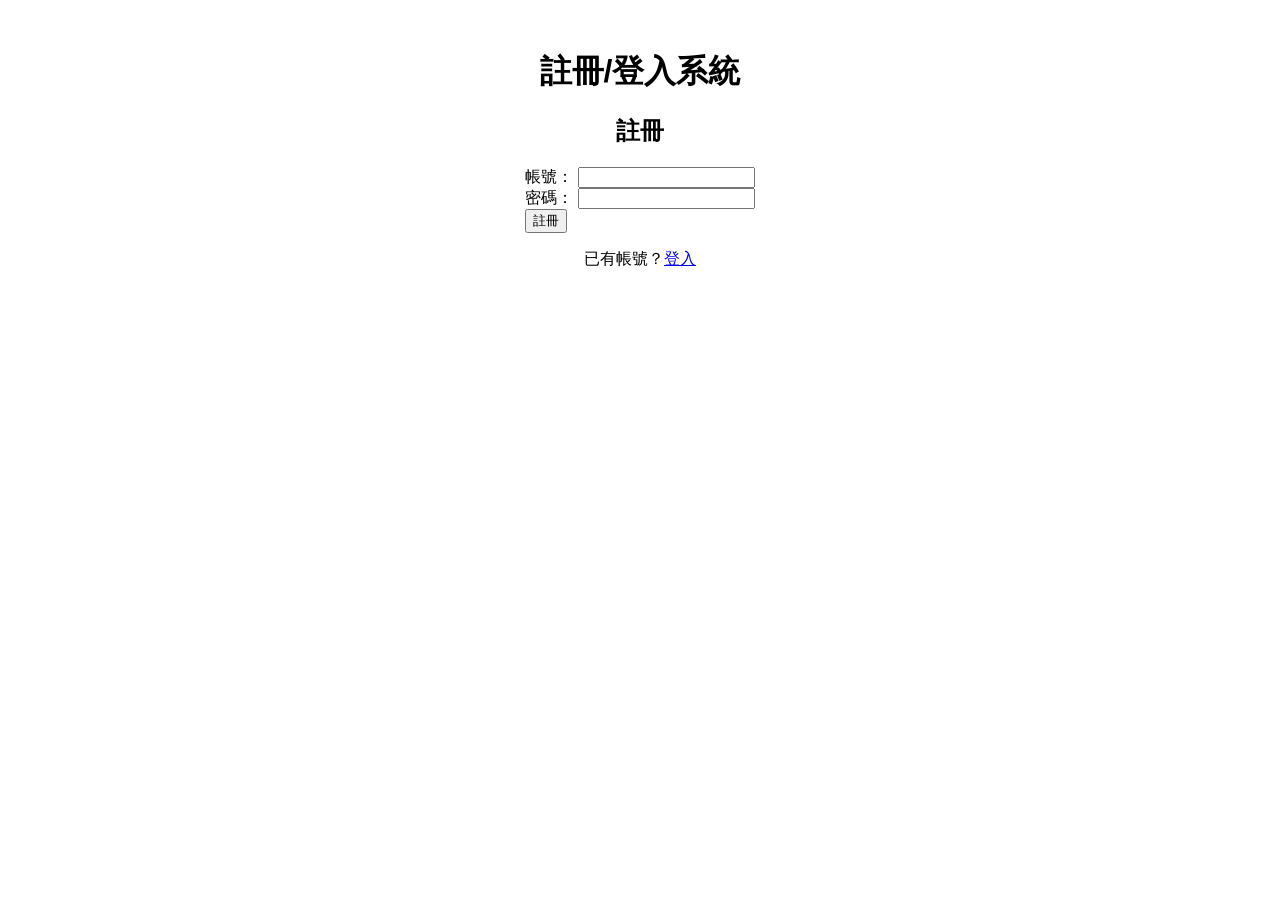
<file: hw4.html>
<!DOCTYPE html>
<html lang="en">
<head>
    <meta charset="UTF-8">
    <meta name="viewport" content="width=device-width, initial-scale=1.0">
    <title>註冊/登入系統</title>
    <style>
        body {
            font-family: Arial, sans-serif;
            text-align: center;
            margin: 50px;
        }

        form {
            display: inline-block;
            text-align: left;
        }
    </style>
</head>
<body>

<div>
    <h1>註冊/登入系統</h1>

    <div id="signupForm">
        <h2>註冊</h2>
        <form>
            <label for="signupUsername">帳號：</label>
            <input type="text" id="signupUsername" required>
            <br>
            <label for="signupPassword">密碼：</label>
            <input type="password" id="signupPassword" required>
            <br>
            <button type="button" onclick="signup()">註冊</button>
        </form>
        <p id="signupMessage"></p>
        <p>已有帳號？<a href="#" onclick="showLoginForm()">登入</a></p>
    </div>

    <div id="loginForm" style="display:none;">
        <h2>登入</h2>
        <form>
            <label for="loginUsername">帳號：</label>
            <input type="text" id="loginUsername" required>
            <br>
            <label for="loginPassword">密碼：</label>
            <input type="password" id="loginPassword" required>
            <br>
            <button type="button" onclick="login()">登入</button>
        </form>
        <p id="loginMessage"></p>
        <p>還沒有帳號？<a href="#" onclick="showSignupForm()">註冊</a></p>
    </div>

    <div id="systemAccess" style="display:none;">
        <h2>進入系統</h2>
        <p>登入成功！現在你可以開始使用系統了。</p>
    </div>
</div>

<script>
    let users = [];

    function showLoginForm() {
        document.getElementById('signupForm').style.display = 'none';
        document.getElementById('loginForm').style.display = 'block';
        document.getElementById('loginMessage').innerText = '';
    }

    function showSignupForm() {
        document.getElementById('signupForm').style.display = 'block';
        document.getElementById('loginForm').style.display = 'none';
        document.getElementById('signupMessage').innerText = '';
    }

    function signup() {
        const username = document.getElementById('signupUsername').value;
        const password = document.getElementById('signupPassword').value;

        if (username && password) {
            if (users.some(user => user.username === username)) {
                document.getElementById('signupMessage').innerText = '帳號已被使用過，請嘗試其他帳號。';
            } else {
                users.push({ username, password });
                document.getElementById('signupMessage').innerText = '註冊成功！';
                document.getElementById('signupForm').style.display = 'none';
                document.getElementById('loginForm').style.display = 'block';
            }
        } else {
            document.getElementById('signupMessage').innerText = '請填寫完整的帳號和密碼。';
        }
    }

    function login() {
        const username = document.getElementById('loginUsername').value;
        const password = document.getElementById('loginPassword').value;

        const user = users.find(user => user.username === username && user.password === password);

        if (user) {
            document.getElementById('loginMessage').innerText = '登入成功！';
            document.getElementById('loginForm').style.display = 'none';
            document.getElementById('systemAccess').style.display = 'block';
        } else {
            document.getElementById('loginMessage').innerText = '登入失敗，請檢查帳號密碼是否有錯！';
        }
    }
</script>

</body>
</html>
</file>
